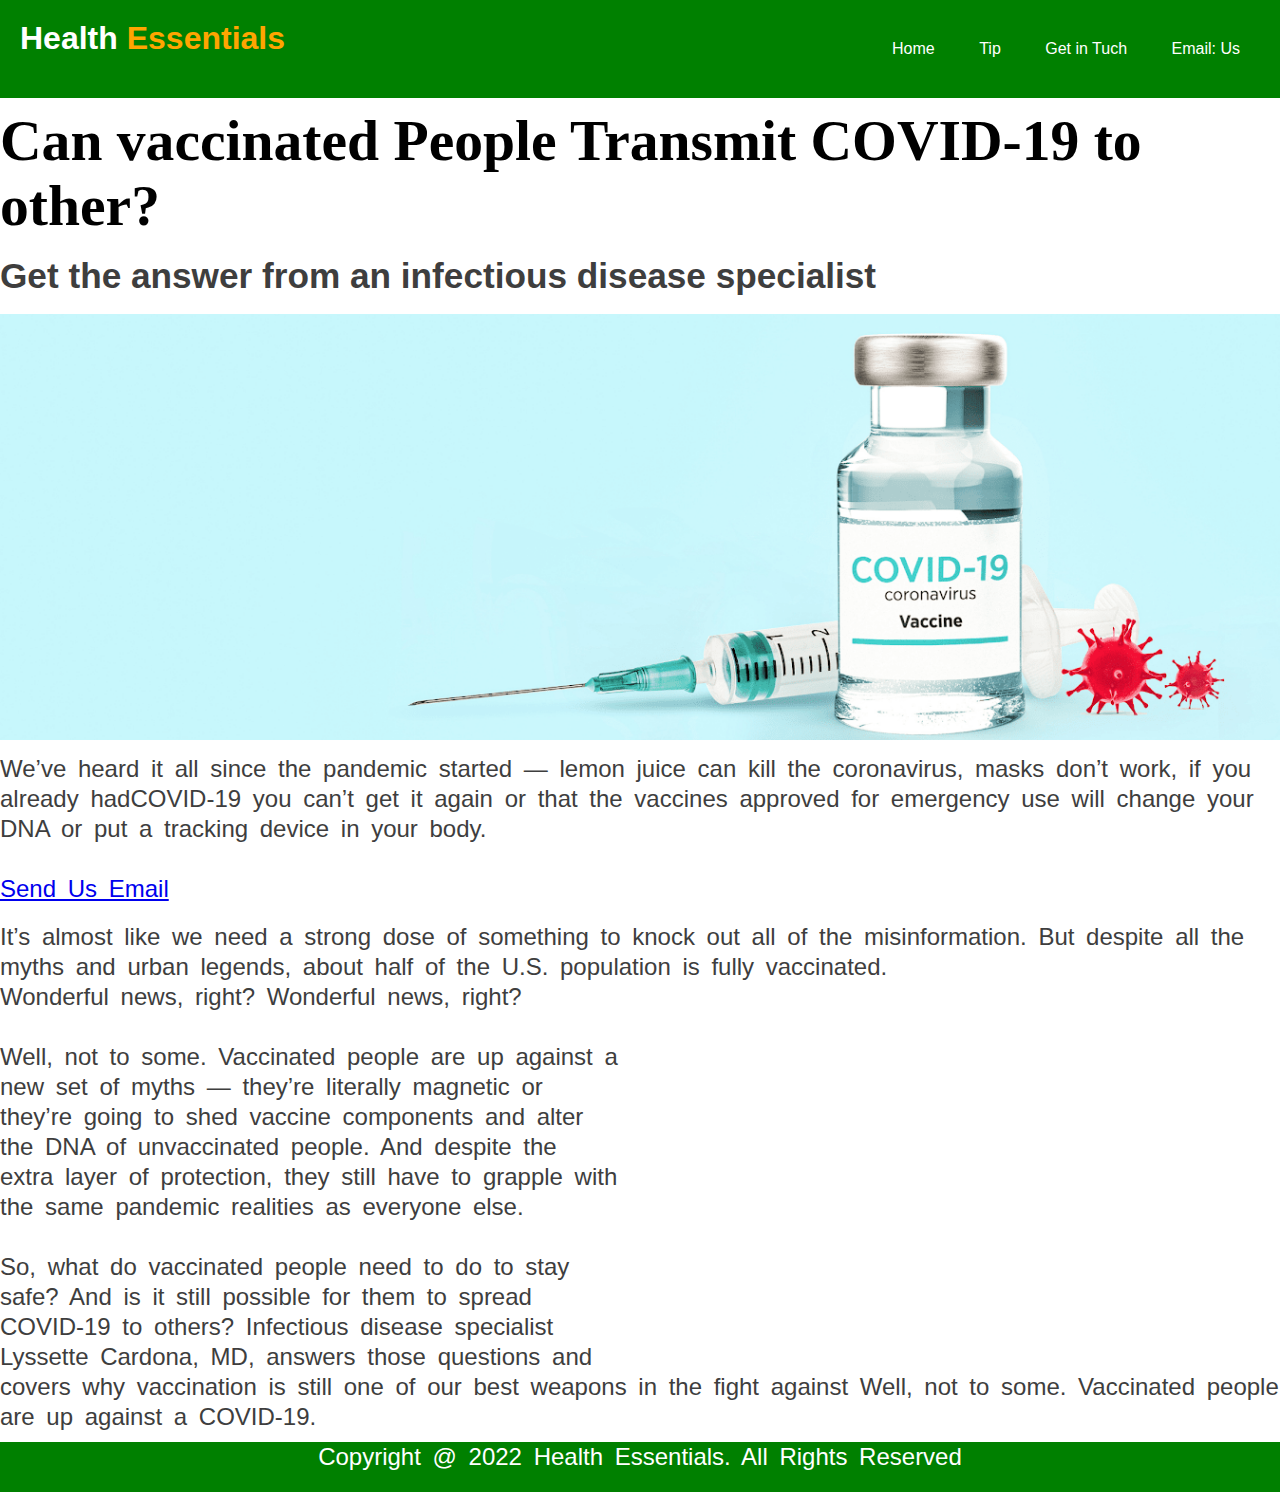
<file: index.html>
<!DOCTYPE html>
<html lang="en">
<head>
    <meta charset="UTF-8">
    <meta http-equiv="X-UA-Compatible" content="IE=edge">
    <meta name="viewport" content="width=device-width, initial-scale=1.0">
    <link rel="stylesheet" href="style.css">
    <title>Health Essentials-Home</title>
</head>
<body>
    <div class="container">
        <header>
            <h1>Health <span> Essentials</span></h1>
                
            <ul>
                <Li><a href="index.html">Home</a></Li>
                <Li><a href="tip.html">Tip</a></Li>
                <Li><a href="getintuch.html">Get in Tuch</a></Li>
                <Li><a href="milto:paynewinston23@gmail.com">Email: Us</a></Li>
            </ul>

            
        </header>
        <main>
            <h2>Can vaccinated People Transmit COVID-19 to other?</h2>
                <h3>Get the answer from an infectious disease specialist</h3>
                <img src="banner.png" alt="Banner">
                <p>We’ve heard it all since the pandemic started — lemon juice can kill the coronavirus, masks  don’t work, if you already had<a herf="#">COVID-19</a></a> you can’t get it again or that the vaccines approved for  emergency use will change your DNA or put a tracking device in your body.
                    <br><br>
               <a href="mailto:paynewinston23@gmail.com">Send Us Email</a>
            </p>
             <br>
            
                <p>
                    It’s almost like we need a strong dose of something to knock out all of the misinformation. But  despite all the myths and urban legends, about half of the U.S. population is fully vaccinated.
                    <iframe width="660" height="360" src="https://www.youtube.com/embed/n9kzHM_0jxk" title="YouTube video player" frameborder="0" allow="accelerometer; autoplay; clipboard-write; encrypted-media; gyroscope; picture-in-picture" allowfullscreen></iframe>
                    <br> 
                    Wonderful news, right? Wonderful news, right? 
                    <br><br>

Well, not to some. Vaccinated people are up against a  
new set of myths — they’re literally magnetic or  
they’re going to shed vaccine components and alter  
the DNA of unvaccinated people. And despite the extra  
layer of protection, they still have to grapple with the  
same pandemic realities as everyone else. 
<br> 

<br>So, what do vaccinated people need to do to stay safe? And is it still possible for them to spread  COVID-19 to others? Infectious disease specialist Lyssette Cardona, MD, answers those  questions and covers why vaccination is still one of our best weapons in the fight against  Well, not to some. Vaccinated people are up against a  
COVID-19. 

                    
                     
  


                </p>
            
        </main>
        <footer>
            <p>Copyright @ 2022 Health Essentials. All Rights Reserved</p>
        </footer>
    </div>
    
</body>
</html>
</file>
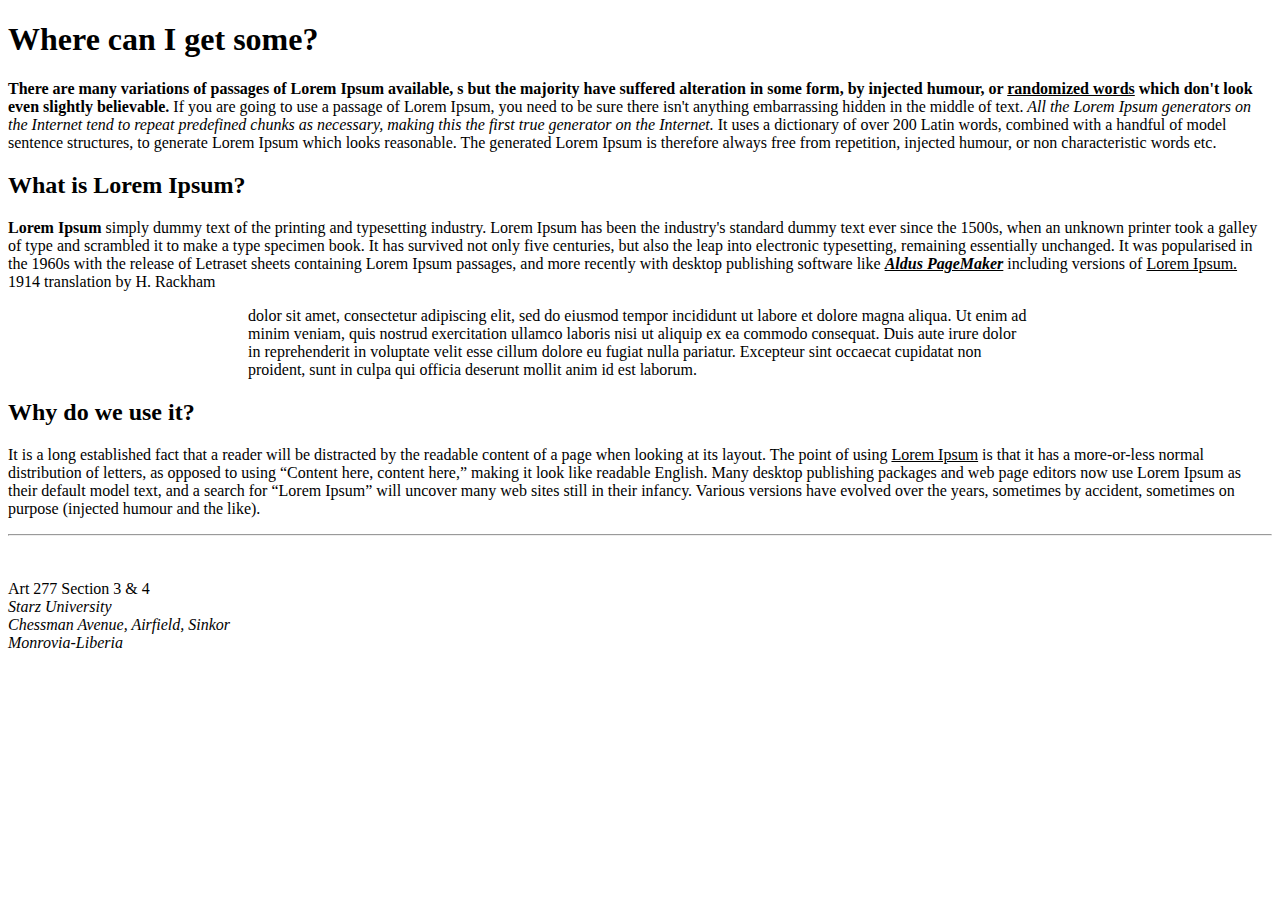
<file: assig two.html.html>
<!DOCTYPE html>
<html lang="en">
<head>
    <meta charset="UTF-8">
    <meta http-equiv="X-UA-Compatible" content="IE=edge">
    <meta name="viewport" content="width=device-width, initial-scale=1.0">
    <title>Html class</title>
</head>
<body>
  
    <p>
        <!--This is-my-first  paragraphy-->
      <h1>Where can I get some?</h1>  

     <b> There are many variations of passages of Lorem Ipsum available, s
      but the majority have suffered  alteration in some form, by injected humour,
    or <u>randomized words</u> which don't look even slightly  believable.</b>
    If you are going to use a passage of Lorem Ipsum, you need to be sure there isn't anything 
     embarrassing hidden in the middle of text.<i> All the Lorem Ipsum generators on the Internet tend to 
     repeat  predefined chunks as necessary, making this the first true generator on the Internet.</i> 
    It uses a dictionary of over  200 Latin words, combined with a handful of model sentence structures,
    to generate Lorem Ipsum which looks  reasonable. The generated Lorem Ipsum is therefore always free
     from repetition, injected humour, or non characteristic words etc. 

     
</p>
<p><h2>What is Lorem Ipsum? 
</h2>
<strong>Lorem Ipsum </strong>simply dummy text of the printing and typesetting industry. 
Lorem Ipsum has been the  industry's standard dummy text ever since the 1500s,
 when an unknown printer took a galley of type and  scrambled it to make a type specimen book.
It has survived not only five centuries, but also the leap into  electronic typesetting,
remaining essentially unchanged. It was popularised in the 1960s with the release of  Letraset sheets
containing Lorem Ipsum passages, and more recently with desktop publishing software like <b><u><i>Aldus PageMaker</i></u></b>
including versions of <u>Lorem Ipsum.</u> 
1914 translation by H. Rackham


 <blockquote><blockquote><blockquote><blockquote><blockquote><blockquote> dolor sit amet, consectetur adipiscing elit, 
sed do eiusmod tempor incididunt ut labore  et dolore magna aliqua.
 Ut enim ad minim veniam, quis nostrud exercitation ullamco laboris nisi  
 ut aliquip ex ea commodo consequat.
 Duis aute irure dolor in reprehenderit in voluptate velit esse 
  cillum dolore eu fugiat nulla pariatur. 
 Excepteur sint occaecat cupidatat non proident,
sunt in culpa  qui officia deserunt mollit anim id est laborum.
 </blockquote></blockquote></blockquote></blockquote></blockquote></blockquote>
</p>
<h2>Why do we use it? </h2>
<p>It is a long established fact that a reader will be distracted by the readable content of a page when looking
    at its  layout. The point of using <u>Lorem Ipsum</u> is that it has a more-or-less normal
     distribution of letters,
    as opposed to  using <q>Content here, content here,</q> making it look like readable English.
    Many desktop publishing packages and  web page editors now use Lorem Ipsum as their default model text,
    and a search for <q>Lorem Ipsum</q> will uncover  many web sites still in their infancy. 
    Various versions have evolved over the years, sometimes by accident, 
    sometimes on purpose (injected humour and the like). 


</p>
<hr>
<br><br>



Art 277 Section 3 & 4
<address>
    Starz University<br>
Chessman Avenue, Airfield, Sinkor <br>
Monrovia-Liberia </adress>


</address>

</body>
</html>
</file>
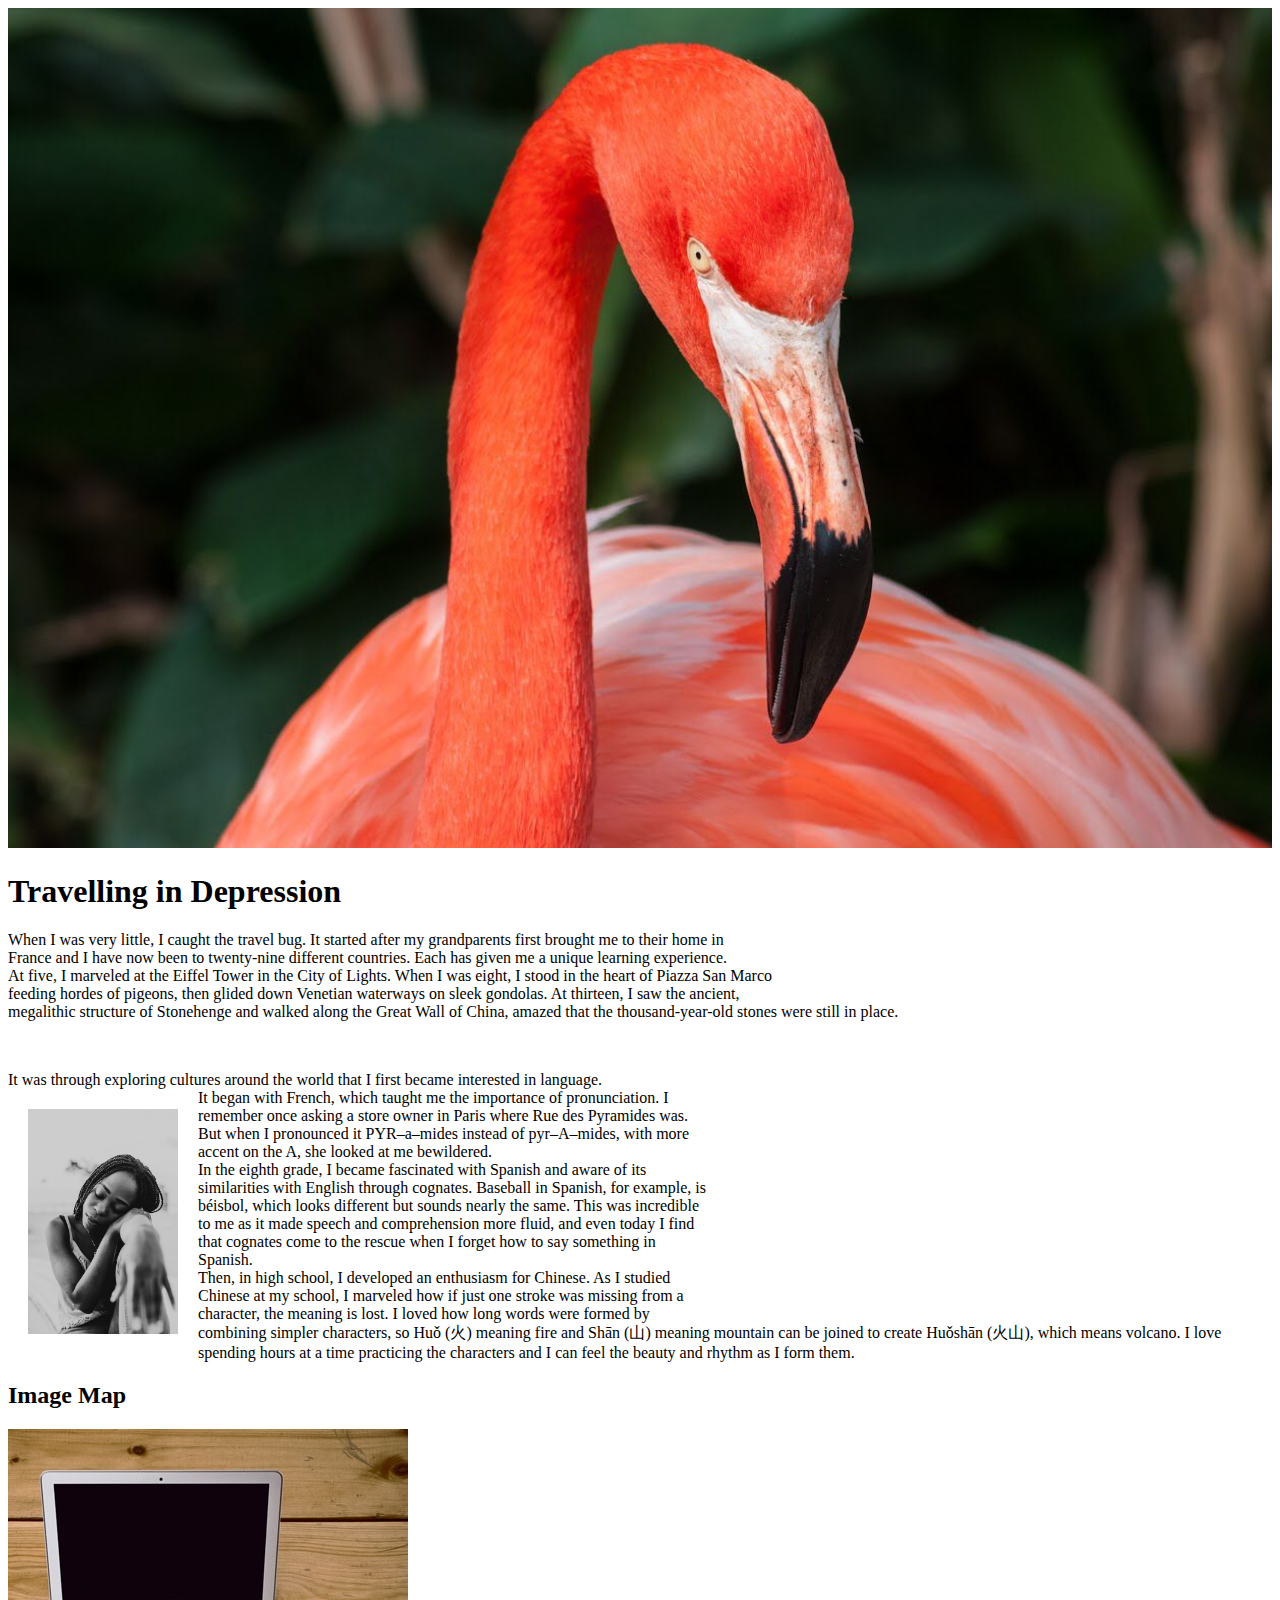
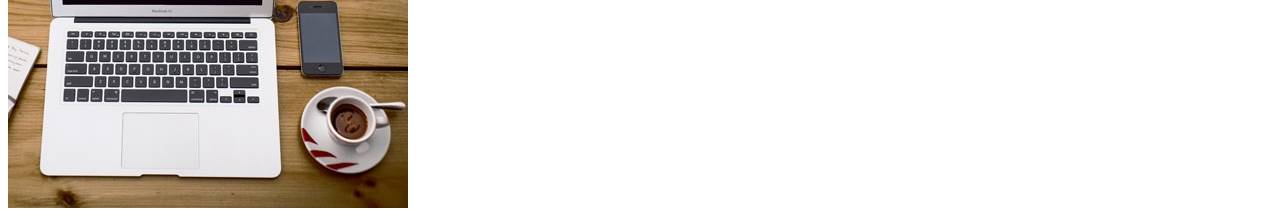
<file: assig.html>
<!DOCTYPE html>
<html lang="en">
<head>
    <meta charset="UTF-8">
    <meta http-equiv="X-UA-Compatible" content="IE=edge">
    <meta name="viewport" content="width=device-width, initial-scale=1.0">
    <title>Assignment #4</title>
</head>
<body>
    <img src="bird.jpg" width="100%">
    <h1>Travelling in Depression </h1>
    <p>
        When I was very little, I caught the travel bug. It started after my grandparents first brought me to their home in <br>
France and I have now been to twenty-nine different countries. Each has given me a unique learning experience. <br>

At five, I marveled at the Eiffel Tower in the City of Lights. When I was eight, I stood in the heart of Piazza San Marco <br>
feeding hordes of pigeons, then glided down Venetian waterways on sleek gondolas. At thirteen, I saw the ancient, <br>


megalithic structure of Stonehenge and walked along the Great Wall of China, amazed that the thousand-year-old 
stones were still in place.</p>
 <br>
 <p> It was through exploring cultures around the world that I first became interested in language.<br>

<img id="aa" src="girl.jpg" style="float: left; padding: 20px; width: 150px;">

It began with French, which taught me the importance of pronunciation. I <br>

remember once asking a store owner in Paris where Rue des Pyramides was. <br>

But when I pronounced it PYR–a–mides instead of pyr–A–mides, with more <br>
accent on the A, she looked at me bewildered.
<br>
In the eighth grade, I became fascinated with Spanish and aware of its <br>
similarities with English through cognates. Baseball in Spanish, for example, is <br>

béisbol, which looks different but sounds nearly the same. This was incredible <br>
to me as it made speech and comprehension more fluid, and even today I find <br>
that cognates come to the rescue when I forget how to say something in <br>
Spanish.
<br>
Then, in high school, I developed an enthusiasm for Chinese. As I studied <br>
Chinese at my school, I marveled how if just one stroke was missing from a <br>
character, the meaning is lost. I loved how long words were formed by <br>
combining simpler characters, so Huǒ (火) meaning fire and Shān (山) meaning mountain can be joined to create Huǒshān (火山), which means volcano. I love <br>
spending hours at a time practicing the characters and I can feel the beauty and rhythm as I form them. <br>
    </p>
<h2>Image Map </h2>
<img src="com.jpg" alt="com" usemap="#workmap" width="400" height="379">

<map name="workmap">
  <area shape="rect" coords="34,44,270,350" alt="Computer" href="image logo.png">
  <area shape="rect" coords="290,172,333,250" alt="Phone" href="image logo.png">
  <area shape="circle" coords="337,300,44" alt="Cup of coffee" href="ltrc.jpg">
</map>
</body>
</html>
</file>
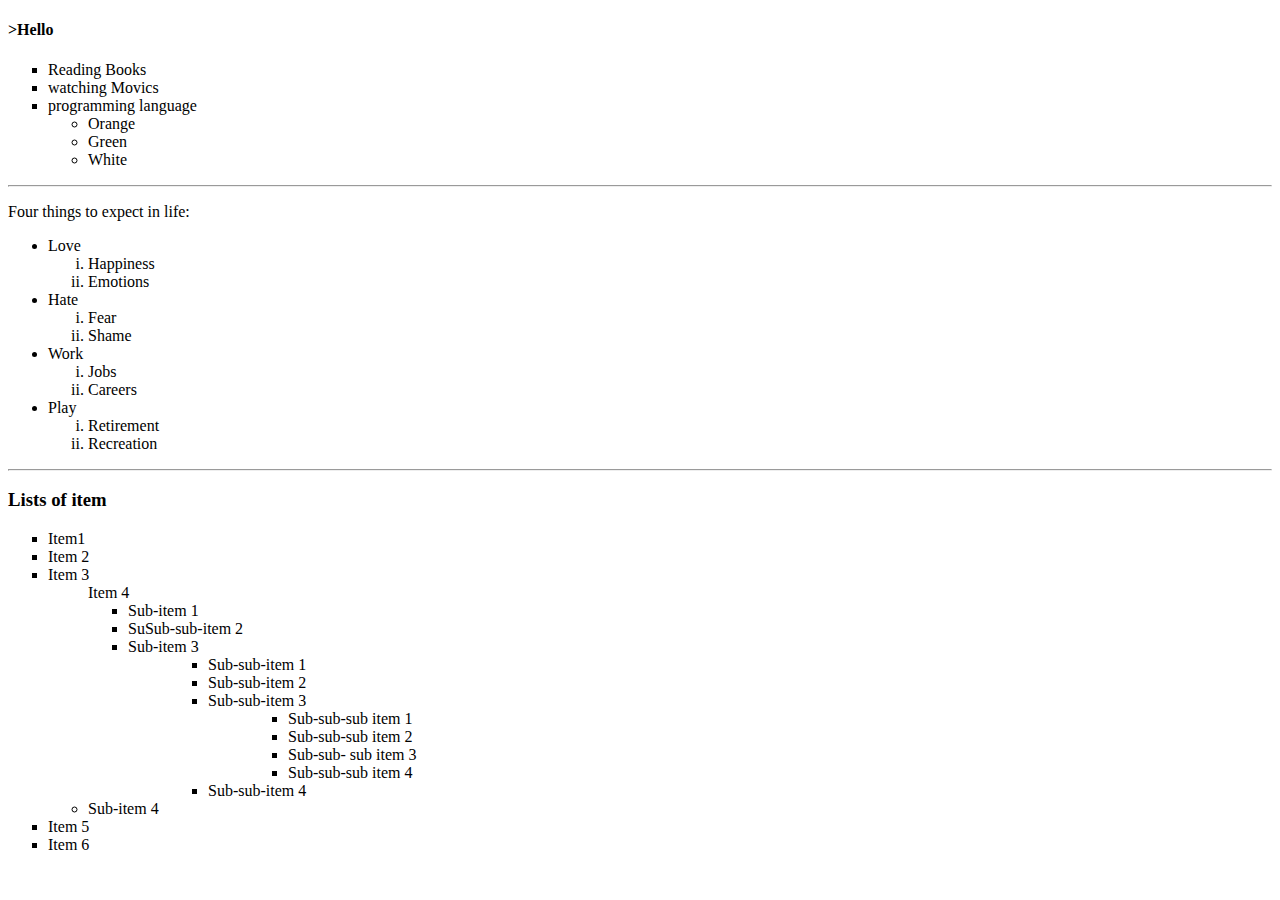
<file: assignment three.html>
<!DOCTYPE html>
<html lang="en">
<head>
      <meta charset="UTF-8">
    <meta http-equiv="X-UA-Compatible" content="IE=edge">
    <meta name="viewport" content="width=device-width, initial-scale=1.0">
    <title>Assignment Three</title>
</head>
<body>
    <div style="background-color: black gold">
        <p>
            <h4>>Hello</h4>
            <ul type="square">
        <li>Reading Books</li>
         <li>watching Movics </li>
        <li>programming language</li> 
            <ul> 
                <li>Orange</li>
                <li>Green</li>
                <li>White</li>
            </ul>   
         </li>
    </ul>
</p> 
    </div>
    <hr>
    <div style="background-color: gold; color: black;"></div>
    <p>Four things to expect in life:</p>
    <ul> 
        <li>Love
        <Ol type="i">
            <li>Happiness</li>
            <li> Emotions</li>
        </OL>
        <li>Hate
            <Ol type="i">
            <li>Fear</li>
            <li>Shame</li>
        </OL>
        
        <li>Work  
            <Ol type="i">
                <li>Jobs</li>
                <li>Careers</li> 
            </Ol>
            <li>Play
                <ol type="i">
                    <li>Retirement</li>
                    <li>Recreation</li>
        
        </ol>
        </li>
    </ul>

</p>
</div>
  <hr>    
  <div style="background-color: blueviolet color ;">  
<p>
    <h3>Lists of item</h3>
    <ul type=square>
    <li>Item1</li>
    <li>Item 2</li>
    <li>Item 3</li>
    <ul>Item 4
        <ul>
            <li>Sub-item 1</li>
            <li>SuSub-sub-item 2</li>
            <li>Sub-item 3
            <ul>

            <ul>
            <li>Sub-sub-item 1 </li>
            <li>Sub-sub-item 2</li>
            <li>Sub-sub-item 3
                        <ul type="dise">
                            <ul>
                                <li>Sub-sub-sub item 1</li>
                                <li>Sub-sub-sub item 2</li>
                                <li>Sub-sub- sub item 3</li>
                                <li>Sub-sub-sub item 4</ul>
                                </ol></li>
                            </ul>
                            <li>Sub-sub-item 4</ul>
                    </ul></li>
                </ul>
            <li>Sub-item 4</li>
        </ul></li>
    <li>Item 5</li>
    <li>Item 6</li>
    </li>
</p>
</ul>
    <div></div>
</body>

</html>
</file>
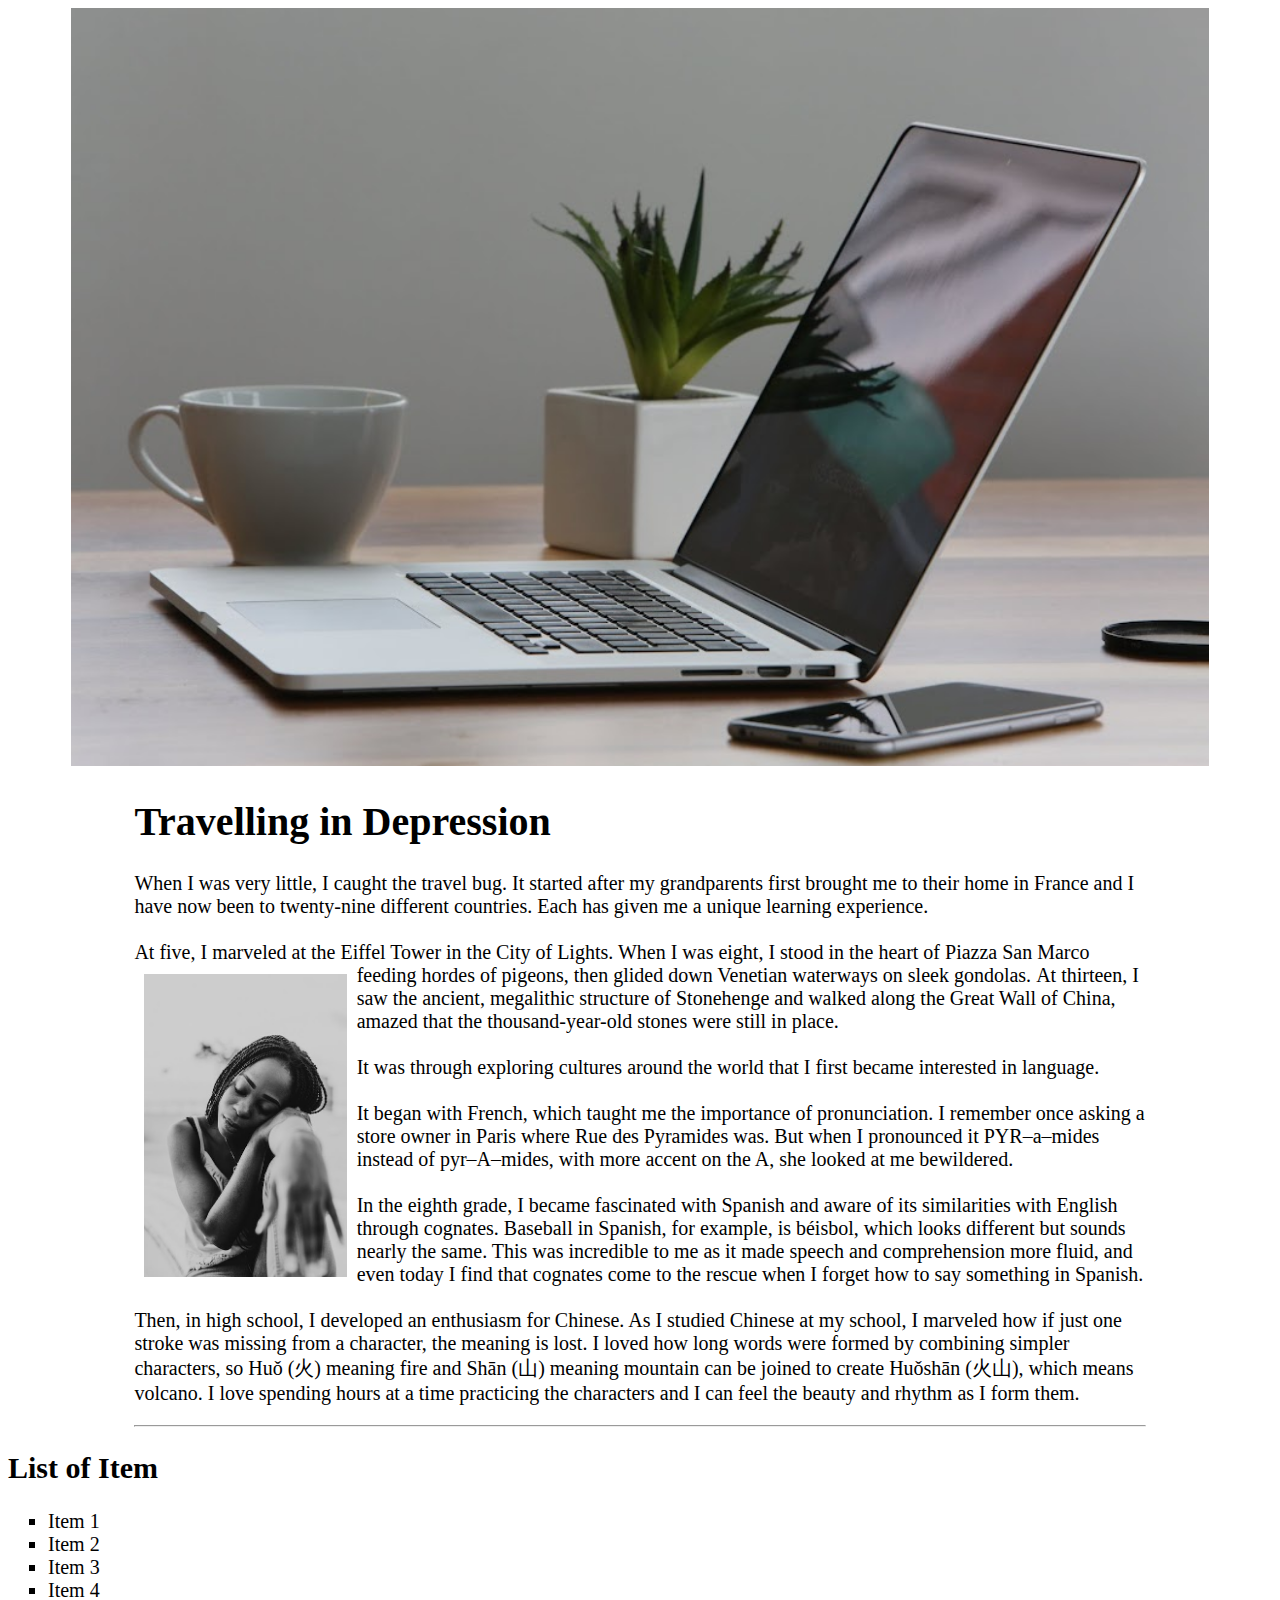
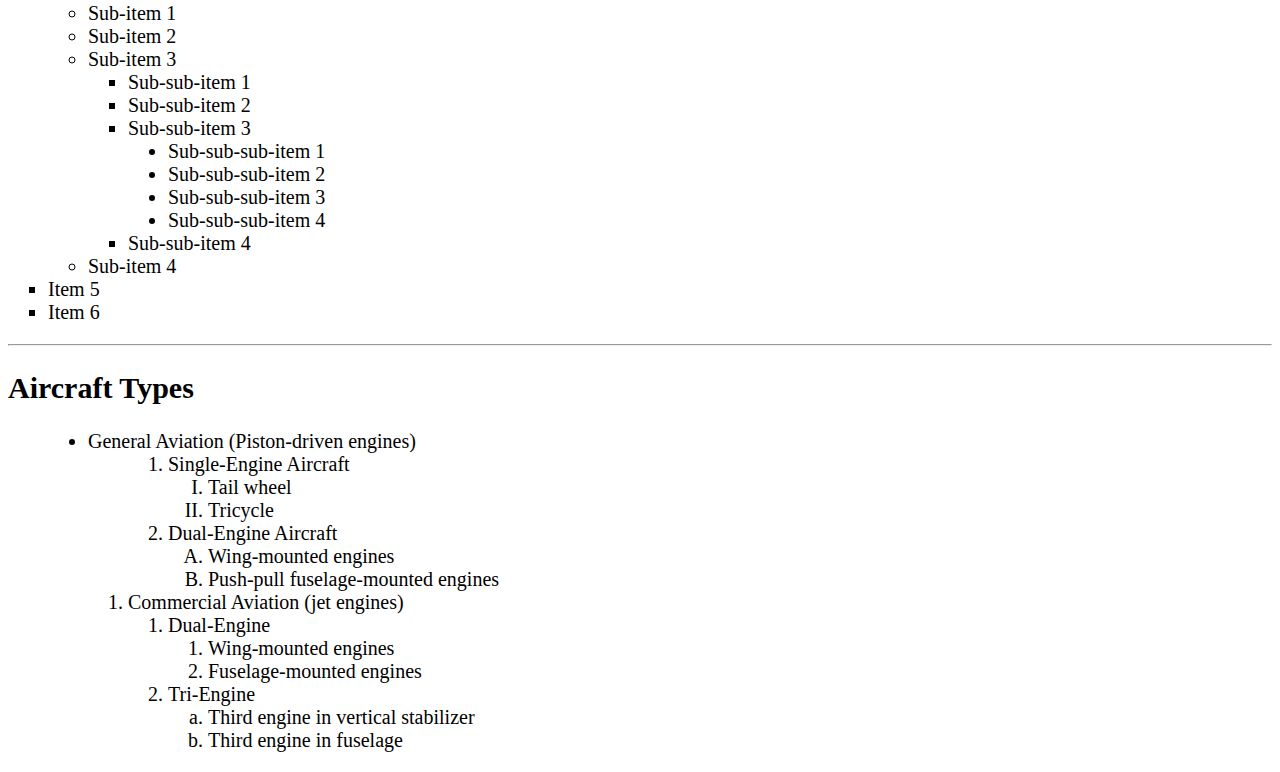
<file: Assignment#3.html>
<!DOCTYPE html>
<html lang="en">
<head>
    <meta charset="UTF-8">
    <meta http-equiv="X-UA-Compatible" content="IE=edge">
    <meta name="viewport" content="width=device-width, initial-scale=1.0">
    <title>Assignment 3</title>
</head>
<body style="font-size: 20px">
    <div style="width: 90%; margin: auto">
        <img src="map.jpg"alt="computer" style="width: 100%" />
    </div>
    <div style="width: 80%; margin:auto ">
        <h1>Travelling in Depression</h1>
     <p>When I was very little, I caught the travel bug. It started after my grandparents first brought me to their home in France and I have now been to twenty-nine different countries. Each has given me a unique learning experience.<br><br>
        At five, I marveled at the Eiffel Tower in the City of Lights. When I was eight, I stood in the heart of Piazza San Marco feeding hordes of pigeons, then glided down Venetian waterways on sleek gondolas. 
        <img src="girl.jpeg" alt="girl" style="width:20%; float: left; margin: 10px;"/>
        At thirteen, I saw the ancient, megalithic structure of Stonehenge and walked along the Great Wall of China, amazed that the thousand-year-old stones were still in place.<br><br>

        It was through exploring cultures around the world that I first became interested in language.
        <br><br>
        It began with French, which taught me the importance of pronunciation. I remember once asking a store owner in Paris where Rue des Pyramides was. But when I pronounced it PYR–a–mides instead of pyr–A–mides, with more accent on the A, she looked at me bewildered.<br><br>

        In the eighth grade, I became fascinated with Spanish and aware of its similarities with English through cognates. Baseball in Spanish, for example, is béisbol, which looks different but sounds nearly the same. This was incredible to me as it made speech and comprehension more fluid, and even today I find that cognates come to the rescue when I forget how to say something in Spanish.<br><br>

        Then, in high school, I developed an enthusiasm for Chinese. As I studied Chinese at my school, I marveled how if just one stroke was missing from a character, the meaning is lost. I loved how long words were formed by combining simpler characters, so Huǒ (火) meaning fire and Shān (山) meaning mountain can be joined to create Huǒshān (火山), which means volcano. I love spending hours at a time practicing the characters and I can feel the beauty and rhythm as I form them.
        </p>
        <hr/>
    </div>
    <div>
        <h2>List of Item</h2>
        <ul type="square">
            <li>Item 1</li>
            <li>Item 2</li>
            <li>Item 3</li>
            <li>Item 4
             <ul>
                 <li>Sub-item 1
                </li>
                 <li>Sub-item 2
                </li>
                 <li>Sub-item 3
                     <ul type="square">
                         <li>Sub-sub-item 1
                        </li>
                         <li>Sub-sub-item 2
                        </li>
                         <li>Sub-sub-item 3
                             <ul type="disc">
                                 <li>Sub-sub-sub-item 1</li>
                                 <li>Sub-sub-sub-item 2</li>
                                 <li>Sub-sub-sub-item 3</li>
                                 <li>Sub-sub-sub-item 4</li>
                             </ul>
                        </li>
                         <li>Sub-sub-item 4
                        </li>
                     </ul>
                </li>
                 <li>Sub-item 4
                </li>
             </ul>
            </li>
            <li>Item 5</li>
            <li>Item 6</li>
        </ul>
        <hr/>
        <h2>Aircraft Types</h2>
        <ul>
            <ul type="disc">
                <li>General Aviation (Piston-driven engines)
                    <ol>
                        <ol>
                            <li>Single-Engine Aircraft
                                <ol type="I">
                                    <li>Tail wheel
                                    </li>
                                    <li>Tricycle
                                    </li>
                                </ol>
                            </li>
                            <li>Dual-Engine Aircraft
                                <ol type="A">
                                    <li> Wing-mounted engines</li>
                                    <li> Push-pull fuselage-mounted engines
                            </li>
                        </ol>
                    </ol>
                </li>
                <li>Commercial Aviation (jet engines)
                    <ol>
                        <li>Dual-Engine
                            <ol typ="i">
                                <li>Wing-mounted engines</li>
                                <li>Fuselage-mounted engines</li>
                            </ol>
                        </li>
                        <li>Tri-Engine
                            <ol type="a">
                                <li>Third engine in vertical stabilizer
                                </li>
                                <li>Third engine in fuselage</li>
                            </ol>
                        </li>
                        
                    
                        
                    </ol>
                </li>
            </ul>
        </ul>
        
    </div>
</body>
</html>
</file>
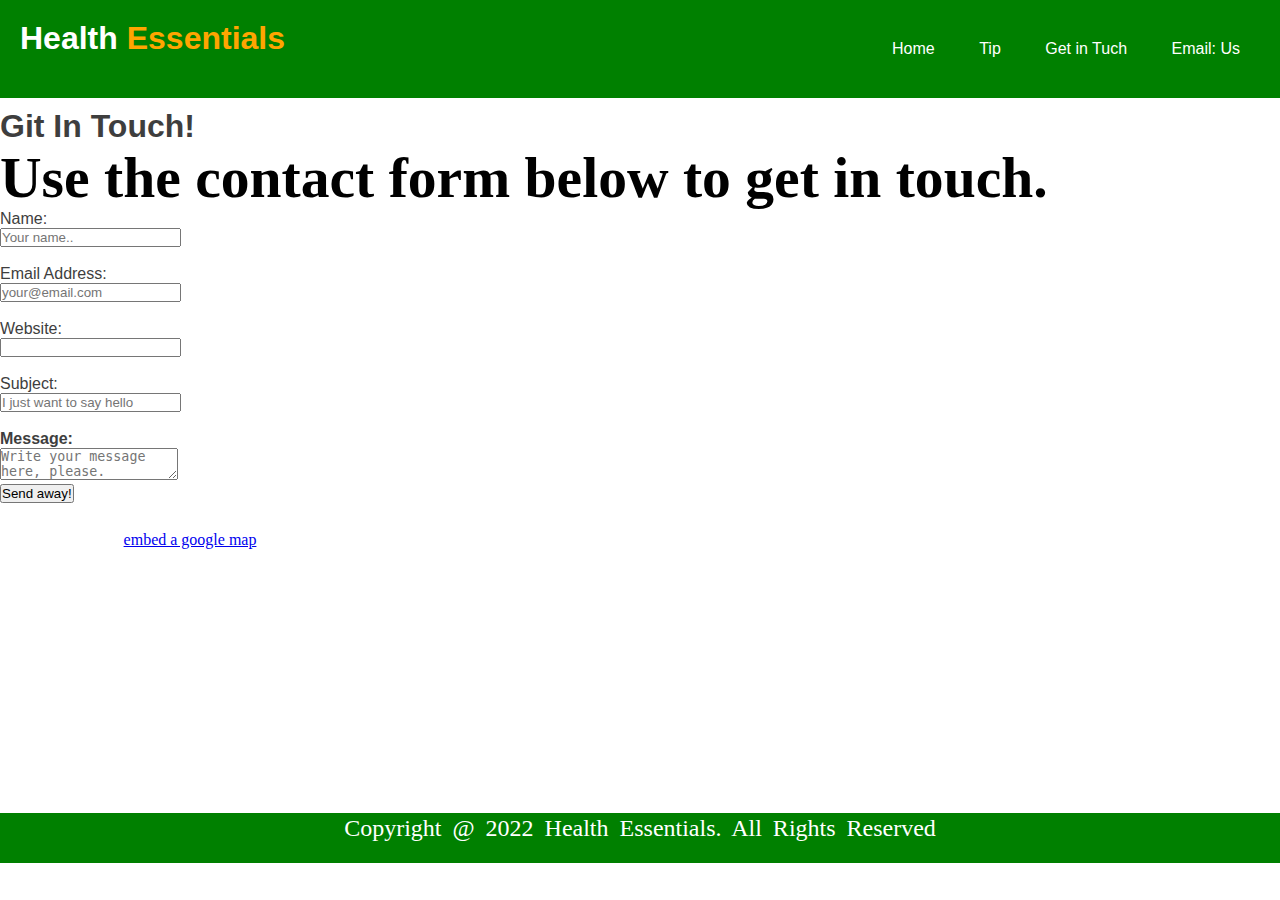
<file: getintuch.html>
<!DOCTYPE html>
<html lang="en">
<head>
    <meta charset="UTF-8">
    <meta http-equiv="X-UA-Compatible" content="IE=edge">
    <meta name="viewport" content="width=device-width, initial-scale=1.0">
    <link rel="stylesheet" href="style.css">
    <title>Health Essentials-Home</title>
</head>
<body>
    <div class="container">
        <header>
            <h1>Health <span> Essentials</span></h1>
                
            <ul>
                <Li><a href="index.html">Home</a></Li>
                <Li><a href="Tip.html">Tip</a></Li>
                <Li><a href="getintuch.html">Get in Tuch</a></Li>
                <Li><a href="milto:paynewinston23@gmail.com">Email: Us</a></Li>
            </ul>

            
        </header>
        <main>
        
                 <div class="container"> 
                <h1>Git In Touch!</h1> 
                           <h2>Use the contact form below to get in touch.</h2> 
                           </div> 
                                
                           <div> 
                             <form action="" method="post" class="container"> 
                                 <label for="name" >Name:</label><br> 
                               <input type="text" id="name" name="name" placeholder="Your name.."> 
                           <br> 
                                 <br> 
                                 <label for="email" >Email Address:</label><br> 
                               <input type="text" id="email" name="email" placeholder="your@email.com"> 
                           <br> 
                                   <br> 
                                 <label for="website" >Website:</label><br> 
                               <input type="text" id="website" name="website" placeholder=""> 
                           <br> 
                                   <br> 
                                 <label for="subject" >Subject:</label><br> 
                               <input type="text" id="subject" name="subject" placeholder="I just want to say hello"> 
                           <br> 
                                 <br> 
                            
                                 <label for="message" ><strong>Message:</strong></label><br> 
                               <textarea id="message" name="message" placeholder="Write your message here, please." ></textarea> 
                           <br> 
                            
                               <input type="submit" value="Send away!" style="color:black;"> 
                             </form> 
                               <div> 
                               
                           </div> 
                           </div> 
                           </div> 
                                  <div> 
                             <div class="mapouter"> 
                                 <div class="gmap_canvas"> 
                                     <iframe width="900" height="500" id="gmap_canvas" src="https://maps.google.com/maps?q=monrovia,liberia&t=&z=13&ie=UTF8&iwloc=&output=embed" frameborder="0" scrolling="no" marginheight="0" marginwidth="0"></iframe> 
                                     <a href="https://putlocker-is.org"></a><br><style>.mapouter{align:center;text-align:center;height:300px;width:100%;}</style><a href="https://www.embedgooglemap.net">embed a google map</a><style>.gmap_canvas {overflow:hidden;background:none!important;height:300px;width:100%;}</style> 
                                 </div>
            
                          
           
           
            
        </main>
        <footer>
            <p>Copyright @ 2022 Health Essentials. All Rights Reserved</p>
        </footer>
    </div>
    
</body>
</html>
</file>
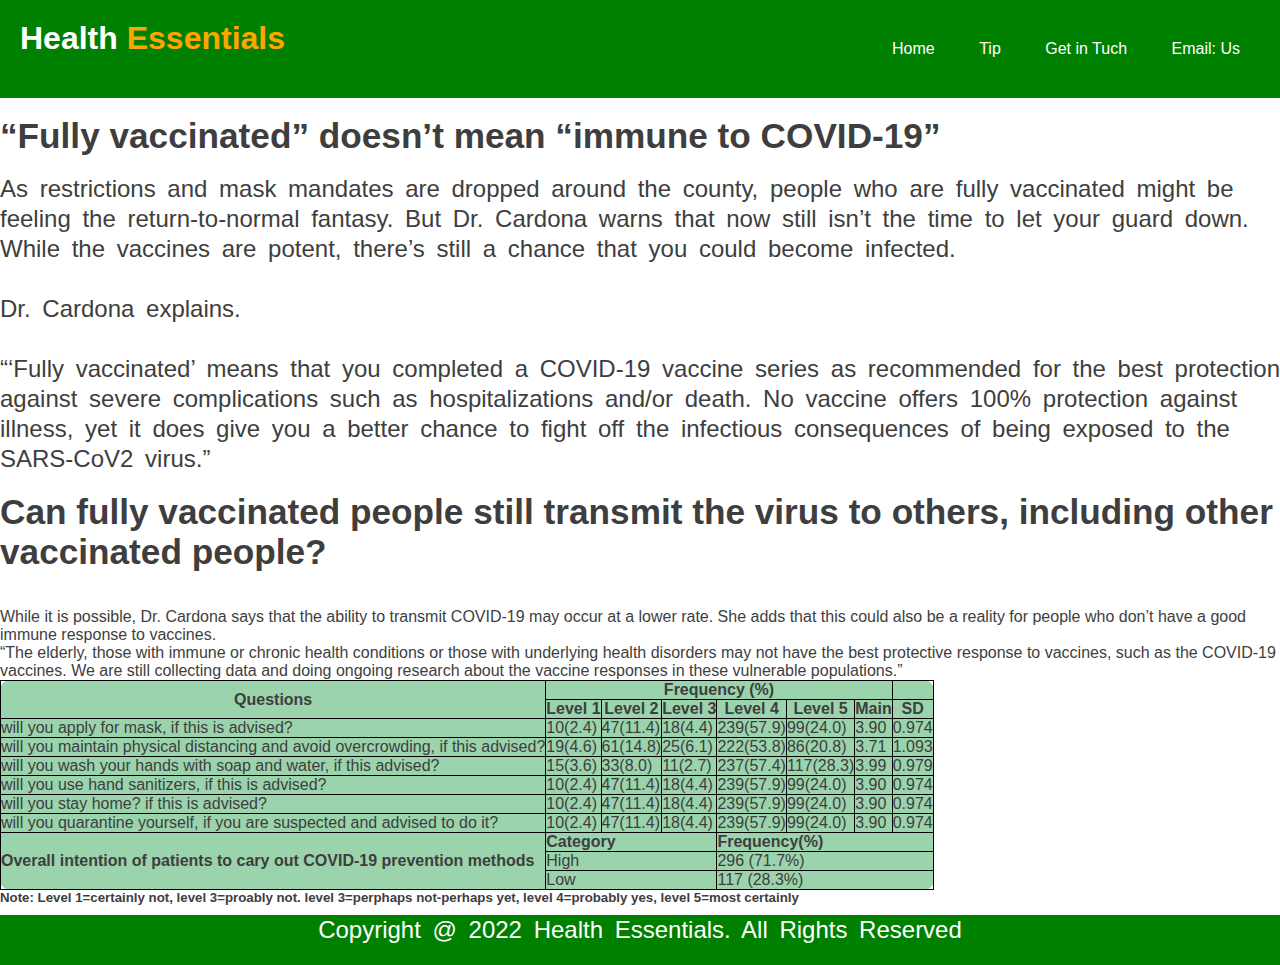
<file: tip.html>
<!DOCTYPE html>
<html lang="en">
<head>
    <meta charset="UTF-8">
    <meta http-equiv="X-UA-Compatible" content="IE=edge">
    <meta name="viewport" content="width=device-width, initial-scale=1.0">
    <link rel="stylesheet" href="style.css">
    <title>Health Essentials-Tips</title>
</head>
<body>
    <div class="container">
        <header>
            <h1>Health <span> Essentials</span></h1>
                
            <ul>
                <Li><a href="index.html">Home</a></Li>
                <Li><a href="tip.html">Tip</a></Li>
                <Li><a href="getintuch.html">Get in Tuch</a></Li>
                <Li><a href="milto:paynewinston23@gmail.com">Email: Us</a></Li>
            </ul>

            
        </header>
        <main>
            <h3>“Fully vaccinated” doesn’t mean “immune to COVID-19”</h3>
            <p>As restrictions and mask mandates are dropped around the county, people who are fully
                vaccinated might be feeling the return-to-normal fantasy. But Dr. Cardona warns that now still
                isn’t the time to let your guard down. While the vaccines are potent, there’s still a chance that
                you could become infected.<br><br>
                Dr. Cardona explains.<br><br>
                “‘Fully vaccinated’ means that you completed a COVID-19 vaccine series as recommended for
the best protection against severe complications such as hospitalizations and/or death. No
vaccine offers 100% protection against illness, yet it does give you a better chance to fight off
the infectious consequences of being exposed to the SARS-CoV2 virus.”<br>
<h3>Can fully vaccinated people still transmit the virus to
    others, including other vaccinated people?</h3>
    <br>
    While it is possible, Dr. Cardona says that the ability to transmit COVID-19 may occur at a lower
rate. She adds that this could also be a reality for people who don’t have a good immune
response to vaccines.<br>
<br<br>
“The elderly, those with immune or chronic health conditions or those with underlying health
disorders may not have the best protective response to vaccines, such as the COVID-19
vaccines. We are still collecting data and doing ongoing research about the vaccine responses in
these vulnerable populations.”<br>

<table id="tab" border="2px solid">
    <style>
        table{
            background-color: rgb(154, 211, 172);
        }
        table, th,td,tr{
            border: 1px solid black;
            border-collapse: collapse;
            border-radius: 10px;

        }

        table,th,tr,td{
            width: auto
            
            
        }
    </style>
     <tr>
        <th rowspan="2">Questions</th>
        <th colspan="6">Frequency (%)</th>
        <th></th>
    </tr>
        <th id="he">Level 1</th>
        <th id="he">Level 2</th>
        <th id="he">Level 3</th>
        <th id="he">Level 4</th>
        <th id="he">Level 5</th>
        <th id="he">Main</th>
        <th id="he">SD</th>
    <tr>
        <td>will you apply for mask, if this is advised?</td>
        <td>10(2.4)</td>
        <td>47(11.4)</td>
        <td>18(4.4)</td>
        <td>239(57.9)</td>
        <td>99(24.0)</td>
        <td>3.90</td>
        <td>0.974</td>
    </tr>

    <tr>
        <td>will you maintain physical distancing and avoid overcrowding, if this advised?</td>
        <td>19(4.6)</td>
        <td>61(14.8)</td>
        <td>25(6.1)</td>
        <td>222(53.8)</td>
        <td>86(20.8)</td>
        <td>3.71</td>
        <td>1.093</td>
    </tr>

    <tr>
        <td>will you wash your hands with soap and water, if this advised?</td>
        <td>15(3.6)</td>
        <td>33(8.0)</td>
        <td>11(2.7)</td>
        <td>237(57.4)</td>
        <td>117(28.3)</td>
        <td>3.99</td>
        <td>0.979</td>
    </tr>

    <tr>
        <td>will you use hand sanitizers, if this is advised?</td>
        <td>10(2.4)</td>
        <td>47(11.4)</td>
        <td>18(4.4)</td>
        <td>239(57.9)</td>
        <td>99(24.0)</td>
        <td>3.90</td>
        <td>0.974</td>
    </tr>

    <tr>
        <td>will you stay home? if this is advised?</td>
        <td>10(2.4)</td>
        <td>47(11.4)</td>
        <td>18(4.4)</td>
        <td>239(57.9)</td>
        <td>99(24.0)</td>
        <td>3.90</td>
        <td>0.974</td>
    </tr>

    <tr>
        <td>will you quarantine yourself, if you are suspected and advised to do it?</td>
        <td>10(2.4)</td>
        <td>47(11.4)</td>
        <td>18(4.4)</td>
        <td>239(57.9)</td>
        <td>99(24.0)</td>
        <td>3.90</td>
        <td>0.974</td>
    </tr>
    <tr>
        <td rowspan="3">  <b>Overall intention of patients to cary out COVID-19 prevention methods</b></td>
        <td colspan="3"> <b>Category</b></td>
        <td colspan="5"><b>Frequency(%)</b></td>    
    </tr>
    <tr>
        <td colspan="3">High</td>
        <td colspan="5">296 (71.7%)</td>
    </tr>
    <tr>
        <td colspan="3">Low</td>
        <td colspan="5">117 (28.3%)</td>
    </tr>
</table>
<p id="p3">
    <h5><b>Note:</b> Level 1=certainly not, level 3=proably not. level 3=perphaps not-perhaps yet, level  4=probably yes, level 5=most certainly</h5>


    
    
            </p>
            

            
        </main>
        <footer>
            <p>Copyright @ 2022 Health Essentials. All Rights Reserved</p>
        </footer>
    </div>
    
</body>
</html>
</file>
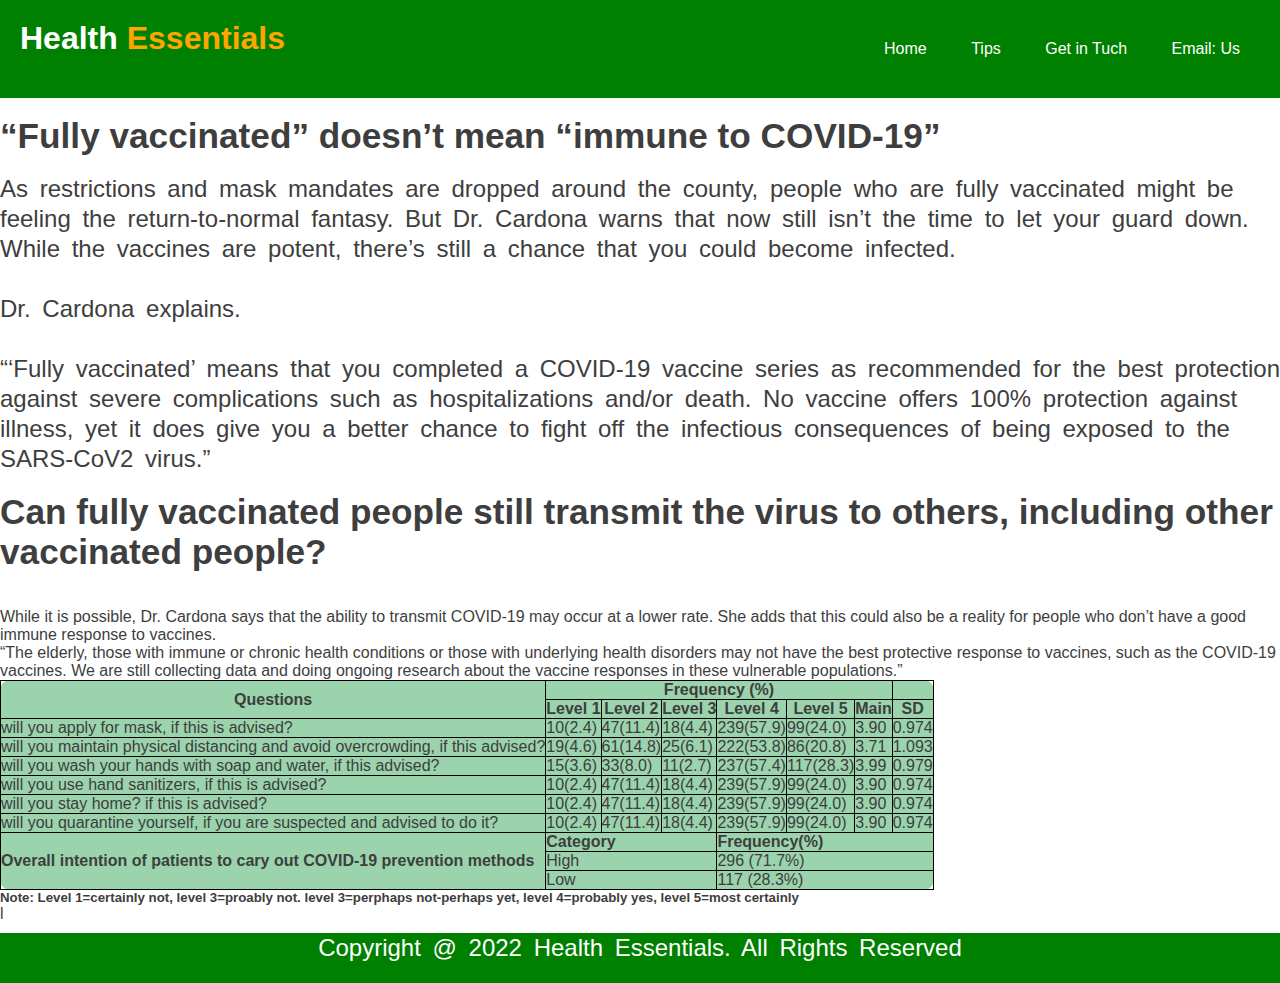
<file: tps.html>
<!DOCTYPE html>
<html lang="en">
<head>
    <meta charset="UTF-8">
    <meta http-equiv="X-UA-Compatible" content="IE=edge">
    <meta name="viewport" content="width=device-width, initial-scale=1.0">
    <link rel="stylesheet" href="style.css">
    <title>Health Essentials-Tips</title>
</head>
<body>
    <div class="container">
        <header>
            <h1>Health <span> Essentials</span></h1>
                
            <ul>
                <Li><a href="index.html">Home</a></Li>
                <Li><a href="tips.html">Tips</a></Li>
                <Li><a href="getintuch.html">Get in Tuch</a></Li>
                <Li><a href="milto:paynewinston23@gmail.com">Email: Us</a></Li>
            </ul>

            
        </header>
        <main>
            <h3>“Fully vaccinated” doesn’t mean “immune to COVID-19”</h3>
            <p>As restrictions and mask mandates are dropped around the county, people who are fully
                vaccinated might be feeling the return-to-normal fantasy. But Dr. Cardona warns that now still
                isn’t the time to let your guard down. While the vaccines are potent, there’s still a chance that
                you could become infected.<br><br>
                Dr. Cardona explains.<br><br>
                “‘Fully vaccinated’ means that you completed a COVID-19 vaccine series as recommended for
the best protection against severe complications such as hospitalizations and/or death. No
vaccine offers 100% protection against illness, yet it does give you a better chance to fight off
the infectious consequences of being exposed to the SARS-CoV2 virus.”<br>
<h3>Can fully vaccinated people still transmit the virus to
    others, including other vaccinated people?</h3>
    <br>
    While it is possible, Dr. Cardona says that the ability to transmit COVID-19 may occur at a lower
rate. She adds that this could also be a reality for people who don’t have a good immune
response to vaccines.<br>
<br<br>
“The elderly, those with immune or chronic health conditions or those with underlying health
disorders may not have the best protective response to vaccines, such as the COVID-19
vaccines. We are still collecting data and doing ongoing research about the vaccine responses in
these vulnerable populations.”<br>

<table id="tab" border="2px solid">
    <style>
        table{
            background-color: rgb(154, 211, 172);
        }
        table, th,td,tr{
            border: 1px solid black;
            border-collapse: collapse;
            border-radius: 10px;

        }

        table,th,tr,td{
            width: auto
            
            
        }
    </style>
     <tr>
        <th rowspan="2">Questions</th>
        <th colspan="6">Frequency (%)</th>
        <th></th>
    </tr>
        <th id="he">Level 1</th>
        <th id="he">Level 2</th>
        <th id="he">Level 3</th>
        <th id="he">Level 4</th>
        <th id="he">Level 5</th>
        <th id="he">Main</th>
        <th id="he">SD</th>
    <tr>
        <td>will you apply for mask, if this is advised?</td>
        <td>10(2.4)</td>
        <td>47(11.4)</td>
        <td>18(4.4)</td>
        <td>239(57.9)</td>
        <td>99(24.0)</td>
        <td>3.90</td>
        <td>0.974</td>
    </tr>

    <tr>
        <td>will you maintain physical distancing and avoid overcrowding, if this advised?</td>
        <td>19(4.6)</td>
        <td>61(14.8)</td>
        <td>25(6.1)</td>
        <td>222(53.8)</td>
        <td>86(20.8)</td>
        <td>3.71</td>
        <td>1.093</td>
    </tr>

    <tr>
        <td>will you wash your hands with soap and water, if this advised?</td>
        <td>15(3.6)</td>
        <td>33(8.0)</td>
        <td>11(2.7)</td>
        <td>237(57.4)</td>
        <td>117(28.3)</td>
        <td>3.99</td>
        <td>0.979</td>
    </tr>

    <tr>
        <td>will you use hand sanitizers, if this is advised?</td>
        <td>10(2.4)</td>
        <td>47(11.4)</td>
        <td>18(4.4)</td>
        <td>239(57.9)</td>
        <td>99(24.0)</td>
        <td>3.90</td>
        <td>0.974</td>
    </tr>

    <tr>
        <td>will you stay home? if this is advised?</td>
        <td>10(2.4)</td>
        <td>47(11.4)</td>
        <td>18(4.4)</td>
        <td>239(57.9)</td>
        <td>99(24.0)</td>
        <td>3.90</td>
        <td>0.974</td>
    </tr>

    <tr>
        <td>will you quarantine yourself, if you are suspected and advised to do it?</td>
        <td>10(2.4)</td>
        <td>47(11.4)</td>
        <td>18(4.4)</td>
        <td>239(57.9)</td>
        <td>99(24.0)</td>
        <td>3.90</td>
        <td>0.974</td>
    </tr>
    <tr>
        <td rowspan="3">  <b>Overall intention of patients to cary out COVID-19 prevention methods</b></td>
        <td colspan="3"> <b>Category</b></td>
        <td colspan="5"><b>Frequency(%)</b></td>    
    </tr>
    <tr>
        <td colspan="3">High</td>
        <td colspan="5">296 (71.7%)</td>
    </tr>
    <tr>
        <td colspan="3">Low</td>
        <td colspan="5">117 (28.3%)</td>
    </tr>
</table>
<p id="p3">
    <h5><b>Note:</b> Level 1=certainly not, level 3=proably not. level 3=perphaps not-perhaps yet, level  4=probably yes, level 5=most certainly</h5>


    
    
            </p>
            

            l
        </main>
        <footer>
            <p>Copyright @ 2022 Health Essentials. All Rights Reserved</p>
        </footer>
    </div>
    
</body>
</html>
</file>
<file: style.css>
*{
    box-sizing: border-box;
    margin: 0;
    padding: 0 ;
}


    .container {
        width: 80;
        margin: auto;
        font-family: 'Lucida Sans', 'Lucida Sans Regular', 'Lucida Grande', 'Lucida Sans Unicode', Geneva, Verdana, sans-serif;
        color: rgb(62, 62, 62);
            
        

    }

    header {
        background-color: green;
        color: #fff;
        text-align: right;
        padding: 20px;
        
    }

    header span {
        color: orange;

}

header h1{
    float: left;
}

header ul li{
    display: inline-block;
    margin: 20px;
    
}

header li a{
    text-decoration: none;
    color: #fff;
    font-size: 1,2;

}

header li a:hover{
    color: pink;
}

main{
    margin: 10px 0;

}

main h2{
    font-size: 3.6em;
    color: black;
    font-family: 'Times New Roman', Times, serif;

}

main h3{
    font-size: 2.2em;
    margin: 18px 0;
}

main img {
    width: 100%;
    margin-bottom: 10px;
}

p{
    font-size: 1.5em;
    word-spacing: 5px;
    line-height: 30px;
}
iframe{
    float: right;
    margin: 5px 0px 25px;
}

footer{
    height: 50px;
    background-color: green;
    padding:n10px;
    text-align: center;
    color: #fff;
} 

table id{
    color-scheme: gray;

}
</file>
